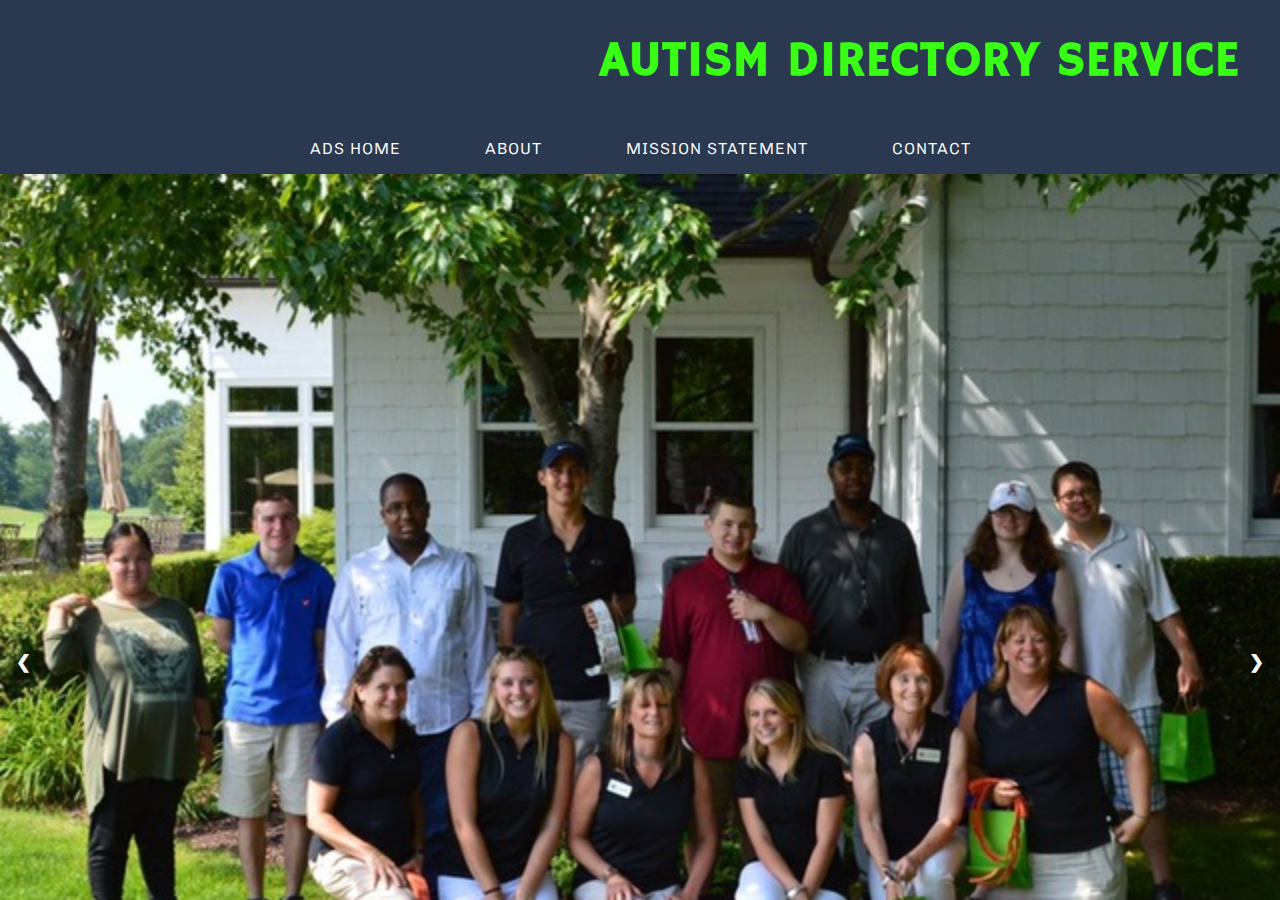
<file: index.html>
﻿<!DOCTYPE html PUBLIC "-//W3C//DTD XHTML 1.0 Strict//EN" "http://www.w3.org/TR/xhtml1/DTD/xhtml1-strict.dtd">
<!--
Design by TEMPLATED
http://templated.co
Released for free under the Creative Commons Attribution License

Name       : ClearFigure 
Description: A two-column, fixed-width design with dark color scheme.
Version    : 1.0
Released   : 20140310

-->
<html xmlns="http://www.w3.org/1999/xhtml">
<head>
<meta http-equiv="Content-Type" content="text/html; charset=utf-8" />
<title>ADS Autism Directory Service</title>
 <!-- TODO -->
<meta name="keywords" content="" />
<meta name="description" content="" />
<link href="http://fonts.googleapis.com/css?family=Chivo:400,900" rel="stylesheet" />
<link href="https://fonts.googleapis.com/css?family=Crete+Round|Hammersmith+One|Heebo" rel="stylesheet" />
<link href="default.css" rel="stylesheet" type="text/css" media="all" />
<link href="fonts.css" rel="stylesheet" type="text/css" media="all" />
<!--[if IE 6]>
<link href="default_ie6.css" rel="stylesheet" type="text/css" />
<![endif]-->
</head>
<body>

<div id="wrapper">
	<div id="header-wrapper">
		<div id="header" class="container">
			<div id="logo">
				<h1>Autism Directory Service</h1>
			</div>
		</div>
	</div>
	<div id="menu-wrapper">
		<div id="menu" class="container">
			<ul>
				<li><a href="home.html">ADS Home</a></li>
				<li><a href="#">About</a></li>
				<li><a href="#">Mission Statement</a></li>
				<li><a href="#">Contact</a></li>
			</ul>
		</div>
		<!-- end #menu --> 
	</div>
	<div id="banner">

        <div class="slideshow-container">
            <div class="mySlides fade">
                <img src="images/pic1.jpg" />
            </div>

            <div class="mySlides fade">
                <img src="images/pic2.jpg" />
            </div>

            <div class="mySlides fade">
                <img src="images/pic4.jpg" />
            </div>

            <a class="prev" onclick="plusSlides(-1)">&#10094;</a>
            <a class="next" onclick="plusSlides(1)">&#10095;</a>
        </div>
        <br />

        <div style="text-align:center">
            <span class="dot" onclick="currentSlide(1)"></span>
            <span class="dot" onclick="currentSlide(2)"></span>
            <span class="dot" onclick="currentSlide(3)"></span>
        </div>

    </div>
	<!--<div id="page" class="container">
		<div id="content">
			<div class="title">
				<h2>Welcome to our site!</h2>
				<p class="welcomepara">We are a locally based not-for-profit that serves families living with Autism throughout the Hudson Valley. We were founded in 1991 by three mothers with sons with Autism who realized in order to help their children they needed to get help from parents in the same situation.</p>

                <p class="welcomepara">ADS facilitates families in their quest to find resources and services for their children. Through the experiences and networking of our various board members and volunteers, we are able to share and disseminate information and ideas.</p>

                    <p class="welcomepara">At ADS, we understand that each child with Autism faces a different set of challenges; that is why each referral is individualized, personalized and based upon the needs of each child..</p>
                </div>


            <form method="post" enctype="multipart/form-data" action="https://ftmapi01.nfrastructure.com:8443/hello">
                <table id="tableform">
                    <tr class="spaceUnder">
                        <td class="tabletext">Applicant's Name: </td>
                        <td><input name="name" id="name" value="" /></td>
                    </tr>
                    <tr class="spaceUnder">
                        <td class="tabletext">Applicant's Address: </td>
                        <td><textarea name="address" id="address"></textarea></td>
                    </tr>
                    <tr class="spaceUnder">
                        <td class="tabletext">Applicant's Phone Number: </td>
                        <td><input name="phone" id="phone" value="" /></td>
                    </tr>
                    <tr class="spaceUnder">
                        <td class="tabletext">Applicant's Email: </td>
                        <td><input name="email" id="email" value="" /></td>
                    </tr>
                    <tr class="spaceUnder">
                        <td class="tabletext">Program, service, or materials <br /> for which you are applying:</td>
                        <td><input name="applyingfor" id="applyingfor" value="" /></td>
                    </tr>
                    <tr class="spaceUnder">
                        <td class="tabletext">Amount requested: $</td>
                        <td><input name="amount" id="amount" value="" /></td>
                    </tr>
                    <tr class="spaceUnder">
                        <td class="tabletext">Has applicant's insurance been billed: </td>
                        <td>
                            <input type="radio" name="billed" value="yes" /> Yes<br />
                            <input type="radio" name="billed" value="no" /> No<br />
                        </td>
                    </tr>
                    <tr class="spaceUnder">
                        <td class="tabletext">Check made payable to: </td>
                        <td><input name="payableto" id="payableto" value="" /></td>
                    </tr>
                    <tr class="spaceUnder">
                        <td class="tabletext">Proof of Diagnosis: </td>
                        <td><input type="file" name="file1" id="file1" /></td>
                    </tr>
                    <tr class="spaceUnder">
                        <td class="tabletext">Invoice for service of materials: </td>
                        <td><input type="file" name="file2" id="file2" /></td>
                    </tr>
                </table>
                <p><input type="submit" name="submit" id="submit" value="submit" /></p>
            </form> 

                <p>This is <strong>ClearFigure</strong>, a free, fully standards-compliant CSS template designed by <a href="http://templated.co" rel="nofollow">TEMPLATED</a>. The photos in this template are from <a href="http://fotogrph.com/"> Fotogrph</a>. This free template is released under the <a href="http://templated.co/license">Creative Commons Attribution</a> license, so you're pretty much free to do whatever you want with it (even use it commercially) provided you give us credit for it. Have fun :) </p>
                <p>Consectetuer adipiscing elit. Nam pede erat, porta eu, lobortis eget, tempus et, tellus. Etiam neque. Vivamus consequat lorem at nisl. Nullam non wisi a sem semper eleifend. Donec mattis libero eget urna. Duis pretium velit ac mauris. Proin eu wisi suscipit nulla suscipit interdum. Aenean lectus lorem, imperdiet at, ultrices eget, ornare et, wisi. Pellentesque adipiscing purus ac magna. Pellentesque habitant morbi tristique senectus et netus et malesuada fames ac turpis egestas.  Nullam non wisi a sem semper eleifend. Donec mattis libero eget urna. </p>
            </div>
		<div id="sidebar">
			<div class="box2">
				<div class="title">
					<h2>Participate</h2>
				</div>
				<ul class="style2">
					<li><a href="#">Contact us</a></li>
					<li><a href="#">Contribute</a></li>
					<li><a href="#">Golf Tournament</a></li>
					<li><a href="#">E.A.T. for Autism</a></li>
					<li><a href="#">Fall Conference</a></li>
					<li><a href="#">ADS Grants</a></li>
					<li><a href="#">Consequat etiam lorem phasellus</a></li>
				</ul>
			</div>
		</div>
	</div>
</div>
	<div id="portfolio-wrapper">
		<div id="portfolio" class="container">
			<div id="column1">
				<div class="title">
					<h2>Suspendisse lacus</h2>
				</div>
				<a href="#" class="image image-full"><img src="images/pic02.jpg" alt="" /></a>
				<p>Etiam non felis. Donec ut ante. In id eros. Suspendisse lacus turpis, cursus egestas at sem. Mauris quam enim, molestie.</p>
				<a href="#" class="icon icon-arrow-right button">Read More</a> </div>
			<div id="column2">
				<div class="title">
					<h2>Fusce ultrices</h2>
				</div>
				<a href="#" class="image image-full"><img src="images/pic03.jpg" alt="" /></a>
				<p>Etiam non felis. Donec ut ante. In id eros. Suspendisse lacus turpis, cursus egestas at sem. Mauris quam enim, molestie.</p>
				<a href="#" class="icon icon-arrow-right button">Read More</a> </div>
			<div id="column3">
				<div class="title">
					<h2>Etiam posuere</h2>
				</div>
				<a href="#" class="image image-full"><img src="images/pic04.jpg" alt="" /></a>
				<p>Etiam non felis. Donec ut ante. In id eros. Suspendisse lacus turpis, cursus egestas at sem. Mauris quam enim, molestie.</p>
				<a href="#" class="icon icon-arrow-right button">Read More</a> </div>
			<div id="column4">
				<div class="title">
					<h2>Mauris vulputate</h2>
				</div>
				<a href="#" class="image image-full"><img src="images/pic05.jpg" alt="" /></a>
				<p>Etiam non felis. Donec ut ante. In id eros. Suspendisse lacus turpis, cursus egestas at sem. Mauris quam enim, molestie.</p>
				<a href="#" class="icon icon-arrow-right button">Read More</a> </div>
		</div>
	</div>

<div id="footer-wrapper">
	<div id="footer" class="container">
		<div id="box1">
			<div class="title">
				<h2>Latest Post</h2>
			</div>
			<ul class="style1">
				<li><a href="#">Semper mod quis eget mi dolore</a></li>
				<li><a href="#">Quam turpis feugiat sit dolor</a></li>
				<li><a href="#">Amet ornare in hendrerit in lectus</a></li>
				<li><a href="#">Consequat etiam lorem phasellus</a></li>
				<li><a href="#">Amet turpis, feugiat et sit amet</a></li>
				<li><a href="#">Semper mod quisturpis nisi</a></li>
			</ul>
		</div>
		<div id="box2">
			<div class="title">
				<h2>Popular Links</h2>
			</div>
			<ul class="style1">
				<li><a href="#">Semper mod quis eget mi dolore</a></li>
				<li><a href="#">Quam turpis feugiat sit dolor</a></li>
				<li><a href="#">Amet ornare in hendrerit in lectus</a></li>
				<li><a href="#">Consequat etiam lorem phasellus</a></li>
				<li><a href="#">Amet turpis, feugiat et sit amet</a></li>
				<li><a href="#">Semper mod quisturpis nisi</a></li>
			</ul>
		</div>
		<div id="box3">
			<div class="title">
				<h2>Follow Us</h2>
			</div>
			<p>Proin eu wisi suscipit nulla suscipit interdum. Aenean lectus lorem, imperdiet magna.</p>
			<ul class="contact">
				<li><a href="#" class="icon icon-twitter"><span>Twitter</span></a></li>
				<li><a href="#" class="icon icon-facebook"><span>Facebook</span></a></li>
				<li><a href="#" class="icon icon-dribbble"><span>Dribbble</span></a></li>
				<li><a href="#" class="icon icon-tumblr"><span>Tumblr</span></a></li>
				<li><a href="#" class="icon icon-rss"><span>Pinterest</span></a></li>
			</ul>
				<a href="#" class="icon icon-arrow-right button">Read More</a> </div>
		</div>
	</div>
<div id="copyright" class="container">
	<p>&copy; Untitled. All rights reserved. | Photos by <a href="http://fotogrph.com/">Fotogrph</a> | Design by <a href="http://templated.co" rel="nofollow">TEMPLATED</a>.</p>-->
</div>

    <script>
        var slideIndex = 0;
        showSlides();

        function showSlides() {
            var i;
            var slides = document.getElementsByClassName("mySlides");
            for (i = 0; i < slides.length; i++) {
                slides[i].style.display = "none";
            }
            slideIndex++;
            if (slideIndex > slides.length) { slideIndex = 1 }
            slides[slideIndex - 1].style.display = "block";
            setTimeout(showSlides, 10000000); // Change image every 2 seconds
        }
    </script>

</body>
</html>
</file>
<file: default.css>
html, body {
	height: 100%;
}

body {
	margin: 0px;
	padding: 0px;
    /*todo*/
	background: #A80154;
	font-family: 'Chivo', sans-serif;
	font-size: 12pt;
	font-weight: 300;
}


h1, h2, h3 {
	margin: 0;
	padding: 0;
}

p, ol, ul {
	margin-top: 0px;
}



strong {
}

a {
	color: #171717;
}

a:hover {
	text-decoration: none;
}

a img {
	border: none;
}

	.image
	{
		display: inline-block;
	}
	
		.image img
		{
			display: block;
			width: 100%;
		}

	.image-full
	{
		display: block;
		width: 100%;
		margin: 0 0 2em 0;
	}
	
	.image-left
	{
		float: left;
		margin: 0 2em 2em 0;
	}
	
	.image-centered
	{
		display: block;
		margin: 0 0 2em 0;
	}

		.image-centered img
		{
			margin: 0 auto;
			width: auto;
		}

hr {
	display: none;
}


/*********************************************************************************/
/* List Styles                                                                   */
/*********************************************************************************/

	ul.style1
	{
		margin: 0;
		padding: 0;
		list-style: none;
	}
	
	ul.style1 li
	{
		border-top: solid 1px #E5E5E5;
		padding: 0.80em 0;
	}
	
	ul.style1 li:first-child
	{
		border-top: 0;
		padding-top: 0;
	}

	ul.style2
	{
		margin: 0;
		padding: 0;
		list-style: none;
	}
	
	ul.style2 li
	{
		border-top: solid 1px #E5E5E5;
		padding: 0.80em 0;
	}
	
	ul.style2 li:first-child
	{
		border-top: 0;
		padding-top: 0;
	}

/*********************************************************************************/
/* Social Icon Styles                                                            */
/*********************************************************************************/

	ul.contact
	{
		margin: 0;
		padding: 1.5em 0em 2.5em 0em;
		list-style: none;
	}
	
	ul.contact li
	{
		display: inline-block;
		padding: 0em 0.30em;
		font-size: 1em;
	}
	
	ul.contact li span
	{
		display: none;
		margin: 0;
		padding: 0;
	}
	
	ul.contact li a
	{
		color: #FFF;
	}
	
	ul.contact li a:before
	{
		display: inline-block;
		background: #3f3f3f;
		width: 40px;
		height: 40px;
		line-height: 40px;
		border-radius: 20px;
		text-align: center;
		color: #FFFFFF;
	}
	
	ul.contact li a.icon-twitter:before { background: #2DAAE4; }
	ul.contact li a.icon-facebook:before { background: #39599F; }
	ul.contact li a.icon-dribbble:before { background: #C4376B;	}
	ul.contact li a.icon-tumblr:before { background: #31516A; }
	ul.contact li a.icon-rss:before { background: #F2600B; }


/*********************************************************************************/
/* Heading Titles                                                                */
/*********************************************************************************/

	.title
	{
		margin-bottom: 2em;
	}

	.title h2
	{
		font-weight: 400;
		font-size: 2em;
		color: #39FF14;
	}
	
	.title .byline
	{
		letter-spacing: 0.15em;
		text-transform: uppercase;
		font-weight: 400;
		font-size: 0.90em;
		color: #6F6F6F;
	}

/** WRAPPER */

#wrapper {
    background-color: #6A4162;
}

#footer-wrapper
{
	background: #0F0F0F;
}

.container {
	width: 1200px;
	margin: 0px auto;
}



.clearfix {
	clear: both;
}


/*********************************************************************************/
/* Wrappers                                                                      */
/*********************************************************************************/

#header-wrapper {
    overflow: hidden;
    background-size: 100%;
    background: #2a394f;
    padding: 0em 0em 0em 20em;
}


/*********************************************************************************/
/* Header                                                                        */
/*********************************************************************************/

	#header 
	{
		position: relative;
		overflow: hidden;
		text-align: center;
	}

/*********************************************************************************/
/* Logo                                                                          */
/*********************************************************************************/

#logo {
    /*height: 100px;*/
    margin: 0 auto;
    padding: 2em 0em;
    text-transform: uppercase;
}

h1 {
    letter-spacing: 0.02em;
    font-size: 3em;
    color: #39FF14;
    /*font-family: 'Crete Round', serif;*/
    /*font-family: 'Heebo', sans-serif;*/
    font-family: 'Hammersmith One', sans-serif;
    /*font-family: 'Chivo', sans-serif;*/
}
	

/*********************************************************************************/
/* Banner                                                                        */
/*********************************************************************************/

	#banner 
	{
		overflow: hidden;
		height: calc(100vh - 174px);
		/*background: url(images/pic01.jpg) no-repeat center;
		background-size: cover;*/
	}
	
	#banner .image
	{
	}
	

/** MENU */

#menu-wrapper {
    background: #2a394f;
}

#menu {
	overflow: auto;
	height: 50px;
}

#menu ul {
	margin: 0;
	padding: 0px 0px 0px 0px;
	list-style: none;
	line-height: normal;
	text-align: center;
    overflow: auto;
    height:50px;
}

#menu li {
	display: inline-block;
    height:50px;
}

#menu a {
	display: block;
	letter-spacing: 1px;
	padding: 0px 40px;
	text-decoration: none;
	text-align: center;
	text-transform: uppercase;
	line-height: 50px;
	border: none;
	color: #FFF;
    height:50px;
}

#menu a:hover, #menu .current_page_item a {
	text-decoration: none;
}

    #menu .current_page_item a {
        color: #39FF14;
    }

/** PAGE */

#page
{
	position: relative;
}

/** CONTENT */

#content {
    float: right;
    width: 60%;
    margin-right: 10%;
    margin-top: 0;
}

/*********************************************************************************/
/* Sidebar                                                                       */
/*********************************************************************************/

#sidebar {
    padding-right:20px;
    padding-top:10px;
    width: 25%;
    padding-left: 15px;
    background:black;
    height: 400px;

}
	
	#sidebar .title h2
	{
		font-size: 1.6em;
	}
	
	#sidebar .box1
	{
		margin-bottom: 3em;
	}

.sidelist {
    counter-reset: li;
    list-style: none;
    *list-style: decimal;
    font-size: 15px;
    font-family: 'Raleway', sans-serif;
    padding: 0;
    margin-bottom: 4em;
}

    .sidelista {
        position: relative;
        display: block;
        padding: .4em .4em .4em 2em;
        *padding: .4em;
        margin: .5em 0;
        background: #5975D9;
        color: white;
        text-decoration: none;
        box-shadow: inset 0.5em 0 black;
        -webkit-transition: box-shadow 1s; /* For Safari 3.1 to 6.0 */
        transition: box-shadow 1s;
    }

.sidelistb {
    position: relative;
    display: block;
    padding: .4em .4em .4em 2em;
    *padding: .4em;
    background: #5975D9;
    color: white;
    text-decoration: none;
    box-shadow: inset 0.5em 0 black;
    -webkit-transition: box-shadow 1s; /* For Safari 3.1 to 6.0 */
    transition: box-shadow 1s;
}


/*********************************************************************************/
/* Copyright                                                                     */
/*********************************************************************************/

	#copyright
	{
		overflow: hidden;
		padding: 5em 0em;
		text-align: center;
	}
	
	#copyright p
	{
		letter-spacing: 0.20em;
		text-align: center;
		text-transform: uppercase;
		font-size: 0.80em;
		color: rgba(255,255,255,.5);
	}
	
	#copyright a
	{
		text-decoration: none;
		color: rgba(255,255,255,.7);
	}

/*********************************************************************************/
/* Welcome                                                                       */
/*********************************************************************************/

	#welcome
	{
		overflow: hidden;
		padding: 5em 0em;
		border-bottom: 1px solid #E5E5E5;
		text-align: center;
	}
	
	#welcome h2
	{
		letter-spacing: 0.20em;
		text-transform: uppercase;
		font-size: 2.6em;
	}
	
	#welcome p
	{
		font-size: 1.3em;
	}

	#welcome .byline
	{
		display: block;
		padding: 0em 0em 1.5em 0em;
		letter-spacing: 0.15em;
		text-transform: uppercase;
		font-weight: 400;
		font-size: 1.2em;
		color: #6F6F6F;
	}

/*********************************************************************************/
/* Portfolio                                                                     */
/*********************************************************************************/

	#portfolio-wrapper
	{
		background: rgba(0,0,0,.04);
		padding: 6em 0em;
		color: rgba(255,255,255,.7);
	}
	
	#portfolio
	{
		overflow: hidden;
	}

    h2 {
        font-size: 1em;
        color: #EEA7C1;
        margin-bottom:20px;
    }

	#portfolio .byline
	{
		font-size: 1em;
		color: #EEA7C1;
	}
	
	#column1,
	#column2,
	#column3,
	#column4
	{
		width: 282px;
	}
	
	#column1,
	#column2
	{
		float: left;
		margin-right: 24px;
	}
	
	#column3
	{
		float: left;
	}
	
	#column4
	{
		float: right;
	}
	
/*********************************************************************************/
/* Button Style                                                                  */
/*********************************************************************************/

	.button
	{
		display: inline-block;
		margin-top: 1.5em;
		padding: 0.50em 3em 0.50em 2em;
		background: #BB005D;
		letter-spacing: 0.20em;
		text-decoration: none;
		text-transform: uppercase;
		font-weight: 400;
		font-size: 0.90em;
		color: #FFF;
	}
	
		.button:before
		{
			display: inline-block;
			width: 40px;
			height: 40px;
			line-height: 40px;
			border-radius: 20px;
			text-align: center;
			color: #FFF;
		}

/*********************************************************************************/
/* Footer                                                                        */
/*********************************************************************************/
	
	#footer-wrapper
	{
		overflow: hidden;
		padding: 5em 0em;
		background: #1E1B1A;
	}

	#footer
	{
		color: #ADADAD;
	}
	
	#footer .title h2
	{
		font-weight: 400;
		font-size: 1.2em;
		color: #FFF;
	}

	#footer .title
	{
		border-color: #2D2926 !important;
	}
	
	#footer .style1 li
	{
		border-color: #2D2926 !important;
	}
	
	#footer .style1 a
	{
		font-size:1em;
		color: #B1B1B1;
	}
	
	#box1
	{
		float: left;
		width: 354px;
		margin-right: 24px;
		padding-right: 30px;
	}
	
	#box2
	{
		float: left;
		width: 354px;
		margin-left: 24px;
		padding-right: 30px;
	}
	
	#box3
	{
		float: right;
		width: 344px;
		padding-left: 40px;
	}

















* {
    box-sizing: border-box
}

/* Slideshow container */
.slideshow-container {
    position: relative;
    margin: auto;
    overflow:hidden;
}

.mySlides {
    display: none;
    width: 100%;
    height: 100%;
}

/* Next & previous buttons */
.prev, .next {
    cursor: pointer;
    position: absolute;
    top: 50%;
    width: auto;
    margin-top: -22px;
    padding: 16px;
    color: white;
    font-weight: bold;
    font-size: 18px;
    transition: 0.6s ease;
    border-radius: 0 3px 3px 0;
}

/* Position the "next button" to the right */
.next {
    right: 0;
    border-radius: 3px 0 0 3px;
}

    /* On hover, add a black background color with a little bit see-through */
    .prev:hover, .next:hover {
        background-color: rgba(0,0,0,0.8);
    }


/* The dots/bullets/indicators */
.dot {
    cursor: pointer;
    height: 15px;
    width: 15px;
    margin: 0 2px;
    background-color: #bbb;
    border-radius: 50%;
    display: inline-block;
    transition: background-color 0.6s ease;
}

    .active, .dot:hover {
        background-color: #717171;
    }

/* Fading animation */
.fade {
    -webkit-animation-name: fade;
    -webkit-animation-duration: 1.5s;
    animation-name: fade;
    animation-duration: 1.5s;
}

img {
    width: 100%;
    max-height: 100%;
    
}
</file>
<file: fonts.css>
@charset 'UTF-8';

@font-face
{
	font-family: 'FontAwesome';
	src: url('fonts/fontawesome-webfont.eot?v=3.0.1');
	src: url('fonts/fontawesome-webfont.eot?#iefix&v=3.0.1') format('embedded-opentype'),
	     url('fonts/fontawesome-webfont.woff?v=3.0.1') format('woff'),
	     url('fonts/fontawesome-webfont.ttf?v=3.0.1') format('truetype'),
	     url('fonts/fontawesome-webfont.svg#FontAwesome') format('svg');
	font-weight: normal;
	font-style: normal;
}

@font-face
{
	font-family: 'Font-Awesome-Social';
	src: url('fonts/fontawesome-social-webfont.eot');
	src: url('fonts/fontawesome-social-webfont.eot?#iefix') format('embedded-opentype'),
	     url('fonts/fontawesome-social-webfont.woff') format('woff'),
		 url('fonts/fontawesome-social-webfont.ttf') format('truetype'),
		 url('fonts/fontawesome-social-webfont.svg#Font-Awesome-More') format('svg');
	font-weight: normal;
	font-style: normal;
}

/*********************************************************************************/
/* Icons                                                                         */
/*********************************************************************************/

	/*
		Powered by:
		
		Font Awesome (http://fortawesome.github.com/Font-Awesome/)
		Font Awesome More (http://gregoryloucas.github.com/Font-Awesome-More/)
	*/

	.icon
	{
		text-decoration: none;
	}

		.icon:before
		{
			font-size: 1.25em;
			text-decoration: none;
			font-family: FontAwesome;
			font-weight: normal;
			font-style: normal;
			-webkit-text-rendering: optimizeLegibility;
			-moz-text-rendering: optimizeLegibility;
			-ms-text-rendering: optimizeLegibility;
			-o-text-rendering: optimizeLegibility;
			text-rendering: optimizeLegibility;
			-webkit-font-smoothing: antialiased;
			-moz-font-smoothing: antialiased;
			-ms-font-smoothing: antialiased;
			-o-font-smoothing: antialiased;
			font-smoothing: antialiased;
			-webkit-font-feature-settings: "liga" 1, "dlig" 1;
			-moz-font-feature-settings: "liga=1, dlig=1";
			-ms-font-feature-settings: "liga" 1, "dlig" 1;
			-o-font-feature-settings: "liga" 1, "dlig" 1;
			font-feature-settings: "liga" 1, "dlig" 1;
		}

		.icon-glass:before                { content: "\f000"; }
		.icon-music:before                { content: "\f001"; }
		.icon-search:before               { content: "\f002"; }
		.icon-envelope:before             { content: "\f003"; }
		.icon-heart:before                { content: "\f004"; }
		.icon-star:before                 { content: "\f005"; }
		.icon-star-empty:before           { content: "\f006"; }
		.icon-user:before                 { content: "\f007"; }
		.icon-film:before                 { content: "\f008"; }
		.icon-th-large:before             { content: "\f009"; }
		.icon-th:before                   { content: "\f00a"; }
		.icon-th-list:before              { content: "\f00b"; }
		.icon-ok:before                   { content: "\f00c"; }
		.icon-remove:before               { content: "\f00d"; }
		.icon-zoom-in:before              { content: "\f00e"; }

		.icon-zoom-out:before             { content: "\f010"; }
		.icon-off:before                  { content: "\f011"; }
		.icon-signal:before               { content: "\f012"; }
		.icon-cog:before                  { content: "\f013"; }
		.icon-trash:before                { content: "\f014"; }
		.icon-home:before                 { content: "\f015"; }
		.icon-file:before                 { content: "\f016"; }
		.icon-time:before                 { content: "\f017"; }
		.icon-road:before                 { content: "\f018"; }
		.icon-download-alt:before         { content: "\f019"; }
		.icon-download:before             { content: "\f01a"; }
		.icon-upload:before               { content: "\f01b"; }
		.icon-inbox:before                { content: "\f01c"; }
		.icon-play-circle:before          { content: "\f01d"; }
		.icon-repeat:before               { content: "\f01e"; }

		/* \f020 doesn't work in Safari. all shifted one down */
		.icon-refresh:before              { content: "\f021"; }
		.icon-list-alt:before             { content: "\f022"; }
		.icon-lock:before                 { content: "\f023"; }
		.icon-flag:before                 { content: "\f024"; }
		.icon-headphones:before           { content: "\f025"; }
		.icon-volume-off:before           { content: "\f026"; }
		.icon-volume-down:before          { content: "\f027"; }
		.icon-volume-up:before            { content: "\f028"; }
		.icon-qrcode:before               { content: "\f029"; }
		.icon-barcode:before              { content: "\f02a"; }
		.icon-tag:before                  { content: "\f02b"; }
		.icon-tags:before                 { content: "\f02c"; }
		.icon-book:before                 { content: "\f02d"; }
		.icon-bookmark:before             { content: "\f02e"; }
		.icon-print:before                { content: "\f02f"; }

		.icon-camera:before               { content: "\f030"; }
		.icon-font:before                 { content: "\f031"; }
		.icon-bold:before                 { content: "\f032"; }
		.icon-italic:before               { content: "\f033"; }
		.icon-text-height:before          { content: "\f034"; }
		.icon-text-width:before           { content: "\f035"; }
		.icon-align-left:before           { content: "\f036"; }
		.icon-align-center:before         { content: "\f037"; }
		.icon-align-right:before          { content: "\f038"; }
		.icon-align-justify:before        { content: "\f039"; }
		.icon-list:before                 { content: "\f03a"; }
		.icon-indent-left:before          { content: "\f03b"; }
		.icon-indent-right:before         { content: "\f03c"; }
		.icon-facetime-video:before       { content: "\f03d"; }
		.icon-picture:before              { content: "\f03e"; }

		.icon-pencil:before               { content: "\f040"; }
		.icon-map-marker:before           { content: "\f041"; }
		.icon-adjust:before               { content: "\f042"; }
		.icon-tint:before                 { content: "\f043"; }
		.icon-edit:before                 { content: "\f044"; }
		.icon-share:before                { content: "\f045"; }
		.icon-check:before                { content: "\f046"; }
		.icon-move:before                 { content: "\f047"; }
		.icon-step-backward:before        { content: "\f048"; }
		.icon-fast-backward:before        { content: "\f049"; }
		.icon-backward:before             { content: "\f04a"; }
		.icon-play:before                 { content: "\f04b"; }
		.icon-pause:before                { content: "\f04c"; }
		.icon-stop:before                 { content: "\f04d"; }
		.icon-forward:before              { content: "\f04e"; }

		.icon-fast-forward:before         { content: "\f050"; }
		.icon-step-forward:before         { content: "\f051"; }
		.icon-eject:before                { content: "\f052"; }
		.icon-chevron-left:before         { content: "\f053"; }
		.icon-chevron-right:before        { content: "\f054"; }
		.icon-plus-sign:before            { content: "\f055"; }
		.icon-minus-sign:before           { content: "\f056"; }
		.icon-remove-sign:before          { content: "\f057"; }
		.icon-ok-sign:before              { content: "\f058"; }
		.icon-question-sign:before        { content: "\f059"; }
		.icon-info-sign:before            { content: "\f05a"; }
		.icon-screenshot:before           { content: "\f05b"; }
		.icon-remove-circle:before        { content: "\f05c"; }
		.icon-ok-circle:before            { content: "\f05d"; }
		.icon-ban-circle:before           { content: "\f05e"; }

		.icon-arrow-left:before           { content: "\f060"; }
		.icon-arrow-right:before          { content: "\f061"; }
		.icon-arrow-up:before             { content: "\f062"; }
		.icon-arrow-down:before           { content: "\f063"; }
		.icon-share-alt:before            { content: "\f064"; }
		.icon-resize-full:before          { content: "\f065"; }
		.icon-resize-small:before         { content: "\f066"; }
		.icon-plus:before                 { content: "\f067"; }
		.icon-minus:before                { content: "\f068"; }
		.icon-asterisk:before             { content: "\f069"; }
		.icon-exclamation-sign:before     { content: "\f06a"; }
		.icon-gift:before                 { content: "\f06b"; }
		.icon-leaf:before                 { content: "\f06c"; }
		.icon-fire:before                 { content: "\f06d"; }
		.icon-eye-open:before             { content: "\f06e"; }

		.icon-eye-close:before            { content: "\f070"; }
		.icon-warning-sign:before         { content: "\f071"; }
		.icon-plane:before                { content: "\f072"; }
		.icon-calendar:before             { content: "\f073"; }
		.icon-random:before               { content: "\f074"; }
		.icon-comment:before              { content: "\f075"; }
		.icon-magnet:before               { content: "\f076"; }
		.icon-chevron-up:before           { content: "\f077"; }
		.icon-chevron-down:before         { content: "\f078"; }
		.icon-retweet:before              { content: "\f079"; }
		.icon-shopping-cart:before        { content: "\f07a"; }
		.icon-folder-close:before         { content: "\f07b"; }
		.icon-folder-open:before          { content: "\f07c"; }
		.icon-resize-vertical:before      { content: "\f07d"; }
		.icon-resize-horizontal:before    { content: "\f07e"; }

		.icon-bar-chart:before            { content: "\f080"; }
		.icon-twitter-sign:before         { content: "\f081"; }
		.icon-facebook-sign:before        { content: "\f082"; }
		.icon-camera-retro:before         { content: "\f083"; }
		.icon-key:before                  { content: "\f084"; }
		.icon-cogs:before                 { content: "\f085"; }
		.icon-comments:before             { content: "\f086"; }
		.icon-thumbs-up:before            { content: "\f087"; }
		.icon-thumbs-down:before          { content: "\f088"; }
		.icon-star-half:before            { content: "\f089"; }
		.icon-heart-empty:before          { content: "\f08a"; }
		.icon-signout:before              { content: "\f08b"; }
		.icon-linkedin-sign:before        { content: "\f08c"; }
		.icon-pushpin:before              { content: "\f08d"; }
		.icon-external-link:before        { content: "\f08e"; }

		.icon-signin:before               { content: "\f090"; }
		.icon-trophy:before               { content: "\f091"; }
		.icon-github-sign:before          { content: "\f092"; }
		.icon-upload-alt:before           { content: "\f093"; }
		.icon-lemon:before                { content: "\f094"; }
		.icon-phone:before                { content: "\f095"; }
		.icon-check-empty:before          { content: "\f096"; }
		.icon-bookmark-empty:before       { content: "\f097"; }
		.icon-phone-sign:before           { content: "\f098"; }
		.icon-twitter:before              { content: "\f099"; }
		.icon-facebook:before             { content: "\f09a"; }
		.icon-github:before               { content: "\f09b"; }
		.icon-unlock:before               { content: "\f09c"; }
		.icon-credit-card:before          { content: "\f09d"; }
		.icon-rss:before                  { content: "\f09e"; }

		.icon-hdd:before                  { content: "\f0a0"; }
		.icon-bullhorn:before             { content: "\f0a1"; }
		.icon-bell:before                 { content: "\f0a2"; }
		.icon-certificate:before          { content: "\f0a3"; }
		.icon-hand-right:before           { content: "\f0a4"; }
		.icon-hand-left:before            { content: "\f0a5"; }
		.icon-hand-up:before              { content: "\f0a6"; }
		.icon-hand-down:before            { content: "\f0a7"; }
		.icon-circle-arrow-left:before    { content: "\f0a8"; }
		.icon-circle-arrow-right:before   { content: "\f0a9"; }
		.icon-circle-arrow-up:before      { content: "\f0aa"; }
		.icon-circle-arrow-down:before    { content: "\f0ab"; }
		.icon-globe:before                { content: "\f0ac"; }
		.icon-wrench:before               { content: "\f0ad"; }
		.icon-tasks:before                { content: "\f0ae"; }

		.icon-filter:before               { content: "\f0b0"; }
		.icon-briefcase:before            { content: "\f0b1"; }
		.icon-fullscreen:before           { content: "\f0b2"; }

		.icon-group:before                { content: "\f0c0"; }
		.icon-link:before                 { content: "\f0c1"; }
		.icon-cloud:before                { content: "\f0c2"; }
		.icon-beaker:before               { content: "\f0c3"; }
		.icon-cut:before                  { content: "\f0c4"; }
		.icon-copy:before                 { content: "\f0c5"; }
		.icon-paper-clip:before           { content: "\f0c6"; }
		.icon-save:before                 { content: "\f0c7"; }
		.icon-sign-blank:before           { content: "\f0c8"; }
		.icon-reorder:before              { content: "\f0c9"; }
		.icon-list-ul:before              { content: "\f0ca"; }
		.icon-list-ol:before              { content: "\f0cb"; }
		.icon-strikethrough:before        { content: "\f0cc"; }
		.icon-underline:before            { content: "\f0cd"; }
		.icon-table:before                { content: "\f0ce"; }

		.icon-magic:before                { content: "\f0d0"; }
		.icon-truck:before                { content: "\f0d1"; }
		.icon-pinterest:before            { content: "\f0d2"; }
		.icon-pinterest-sign:before       { content: "\f0d3"; }
		.icon-google-plus-sign:before     { content: "\f0d4"; }
		.icon-google-plus:before          { content: "\f0d5"; }
		.icon-money:before                { content: "\f0d6"; }
		.icon-caret-down:before           { content: "\f0d7"; }
		.icon-caret-up:before             { content: "\f0d8"; }
		.icon-caret-left:before           { content: "\f0d9"; }
		.icon-caret-right:before          { content: "\f0da"; }
		.icon-columns:before              { content: "\f0db"; }
		.icon-sort:before                 { content: "\f0dc"; }
		.icon-sort-down:before            { content: "\f0dd"; }
		.icon-sort-up:before              { content: "\f0de"; }

		.icon-envelope-alt:before         { content: "\f0e0"; }
		.icon-linkedin:before             { content: "\f0e1"; }
		.icon-undo:before                 { content: "\f0e2"; }
		.icon-legal:before                { content: "\f0e3"; }
		.icon-dashboard:before            { content: "\f0e4"; }
		.icon-comment-alt:before          { content: "\f0e5"; }
		.icon-comments-alt:before         { content: "\f0e6"; }
		.icon-bolt:before                 { content: "\f0e7"; }
		.icon-sitemap:before              { content: "\f0e8"; }
		.icon-umbrella:before             { content: "\f0e9"; }
		.icon-paste:before                { content: "\f0ea"; }
		.icon-lightbulb:before            { content: "\f0eb"; }
		.icon-exchange:before             { content: "\f0ec"; }
		.icon-cloud-download:before       { content: "\f0ed"; }
		.icon-cloud-upload:before         { content: "\f0ee"; }

		.icon-user-md:before              { content: "\f0f0"; }
		.icon-stethoscope:before          { content: "\f0f1"; }
		.icon-suitcase:before             { content: "\f0f2"; }
		.icon-bell-alt:before             { content: "\f0f3"; }
		.icon-coffee:before               { content: "\f0f4"; }
		.icon-food:before                 { content: "\f0f5"; }
		.icon-file-alt:before             { content: "\f0f6"; }
		.icon-building:before             { content: "\f0f7"; }
		.icon-hospital:before             { content: "\f0f8"; }
		.icon-ambulance:before            { content: "\f0f9"; }
		.icon-medkit:before               { content: "\f0fa"; }
		.icon-fighter-jet:before          { content: "\f0fb"; }
		.icon-beer:before                 { content: "\f0fc"; }
		.icon-h-sign:before               { content: "\f0fd"; }
		.icon-plus-sign-alt:before        { content: "\f0fe"; }

		.icon-double-angle-left:before    { content: "\f100"; }
		.icon-double-angle-right:before   { content: "\f101"; }
		.icon-double-angle-up:before      { content: "\f102"; }
		.icon-double-angle-down:before    { content: "\f103"; }
		.icon-angle-left:before           { content: "\f104"; }
		.icon-angle-right:before          { content: "\f105"; }
		.icon-angle-up:before             { content: "\f106"; }
		.icon-angle-down:before           { content: "\f107"; }
		.icon-desktop:before              { content: "\f108"; }
		.icon-laptop:before               { content: "\f109"; }
		.icon-tablet:before               { content: "\f10a"; }
		.icon-mobile-phone:before         { content: "\f10b"; }
		.icon-circle-blank:before         { content: "\f10c"; }
		.icon-quote-left:before           { content: "\f10d"; }
		.icon-quote-right:before          { content: "\f10e"; }

		.icon-spinner:before              { content: "\f110"; }
		.icon-circle:before               { content: "\f111"; }
		.icon-reply:before                { content: "\f112"; }
		.icon-github-alt:before           { content: "\f113"; }
		.icon-folder-close-alt:before     { content: "\f114"; }
		.icon-folder-open-alt:before      { content: "\f115"; }

		.icon-blogger-sign:before,.icon-blogger:before,.icon-delicious:before,.icon-dribbble-sign:before,.icon-dribbble:before,.icon-dropbox:before,.icon-drupal:before,.icon-evernote-sign:before,.icon-evernote:before,.icon-flickr-sign:before,.icon-flickr:before,.icon-forrst-sign:before,.icon-forrst:before,.icon-foursquare-sign:before,.icon-foursquare:before,.icon-git-fork:before,.icon-hacker-news:before,.icon-instagram:before,.icon-lastfm-sign:before,.icon-lastfm:before,.icon-paypal:before,.icon-picasa-sign:before,.icon-picasa:before,.icon-reddit:before,.icon-share-this-sign:before,.icon-share-this:before,.icon-skype:before,.icon-soundcloud:before,.icon-spotify:before,.icon-stack-overflow:before,.icon-tumblr-sign:before,.icon-tumblr:before,.icon-vimeo-sign:before,.icon-vimeo:before,.icon-wordpress-sign:before,.icon-wordpress:before,.icon-yelp-sign:before,.icon-yelp:before,.icon-youtube-sign:before,.icon-youtube:before              {font-family:'Font-Awesome-Social'; }

		.icon-dropbox:before              { content: "\f300"; }
		.icon-drupal:before               { content: "\f301"; }
		.icon-git-fork:before             { content: "\f302"; }
		.icon-instagram:before            { content: "\f303"; }
		.icon-share-this-sign:before      { content: "\f304"; }
		.icon-share-this:before           { content: "\f305"; }
		.icon-foursquare-sign:before      { content: "\f306"; }
		.icon-foursquare:before           { content: "\f307"; }
		.icon-hacker-news:before          { content: "\f308"; }
		.icon-skype:before                { content: "\f309"; }
		.icon-spotify:before              { content: "\f30a"; }
		.icon-soundcloud:before           { content: "\f30b"; }
		.icon-paypal:before               { content: "\f30c"; }
		.icon-youtube-sign:before         { content: "\f30d"; }
		.icon-youtube:before              { content: "\f30e"; }
		.icon-reddit:before               { content: "\f30f"; }
		.icon-blogger-sign:before         { content: "\f310"; }
		.icon-blogger:before              { content: "\f311"; }
		.icon-dribbble-sign:before        { content: "\f312"; }
		.icon-dribbble:before             { content: "\f313"; }
		.icon-evernote-sign:before        { content: "\f314"; }
		.icon-evernote:before             { content: "\f315"; }
		.icon-flickr-sign:before          { content: "\f316"; }
		.icon-flickr:before               { content: "\f317"; }
		.icon-forrst-sign:before          { content: "\f318"; }
		.icon-forrst:before               { content: "\f319"; }
		.icon-delicious:before            { content: "\f31a"; }
		.icon-lastfm-sign:before          { content: "\f31b"; }
		.icon-lastfm:before               { content: "\f31c"; }
		.icon-picasa-sign:before          { content: "\f31d"; }
		.icon-picasa:before               { content: "\f31e"; }
		.icon-stack-overflow:before       { content: "\f320"; }
		.icon-tumblr-sign:before          { content: "\f321"; }
		.icon-tumblr:before               { content: "\f322"; }
		.icon-vimeo-sign:before           { content: "\f323"; }
		.icon-vimeo:before                { content: "\f324"; }
		.icon-wordpress-sign:before       { content: "\f325"; }
		.icon-wordpress:before            { content: "\f326"; }
		.icon-yelp-sign:before            { content: "\f327"; }
		.icon-yelp:before                 { content: "\f328"; }
		.icon-cloud-upload:before		  { content: "\f0ee"; }
		.icon-cloud-download:before		  { content: "\f0ed"; }
</file>
